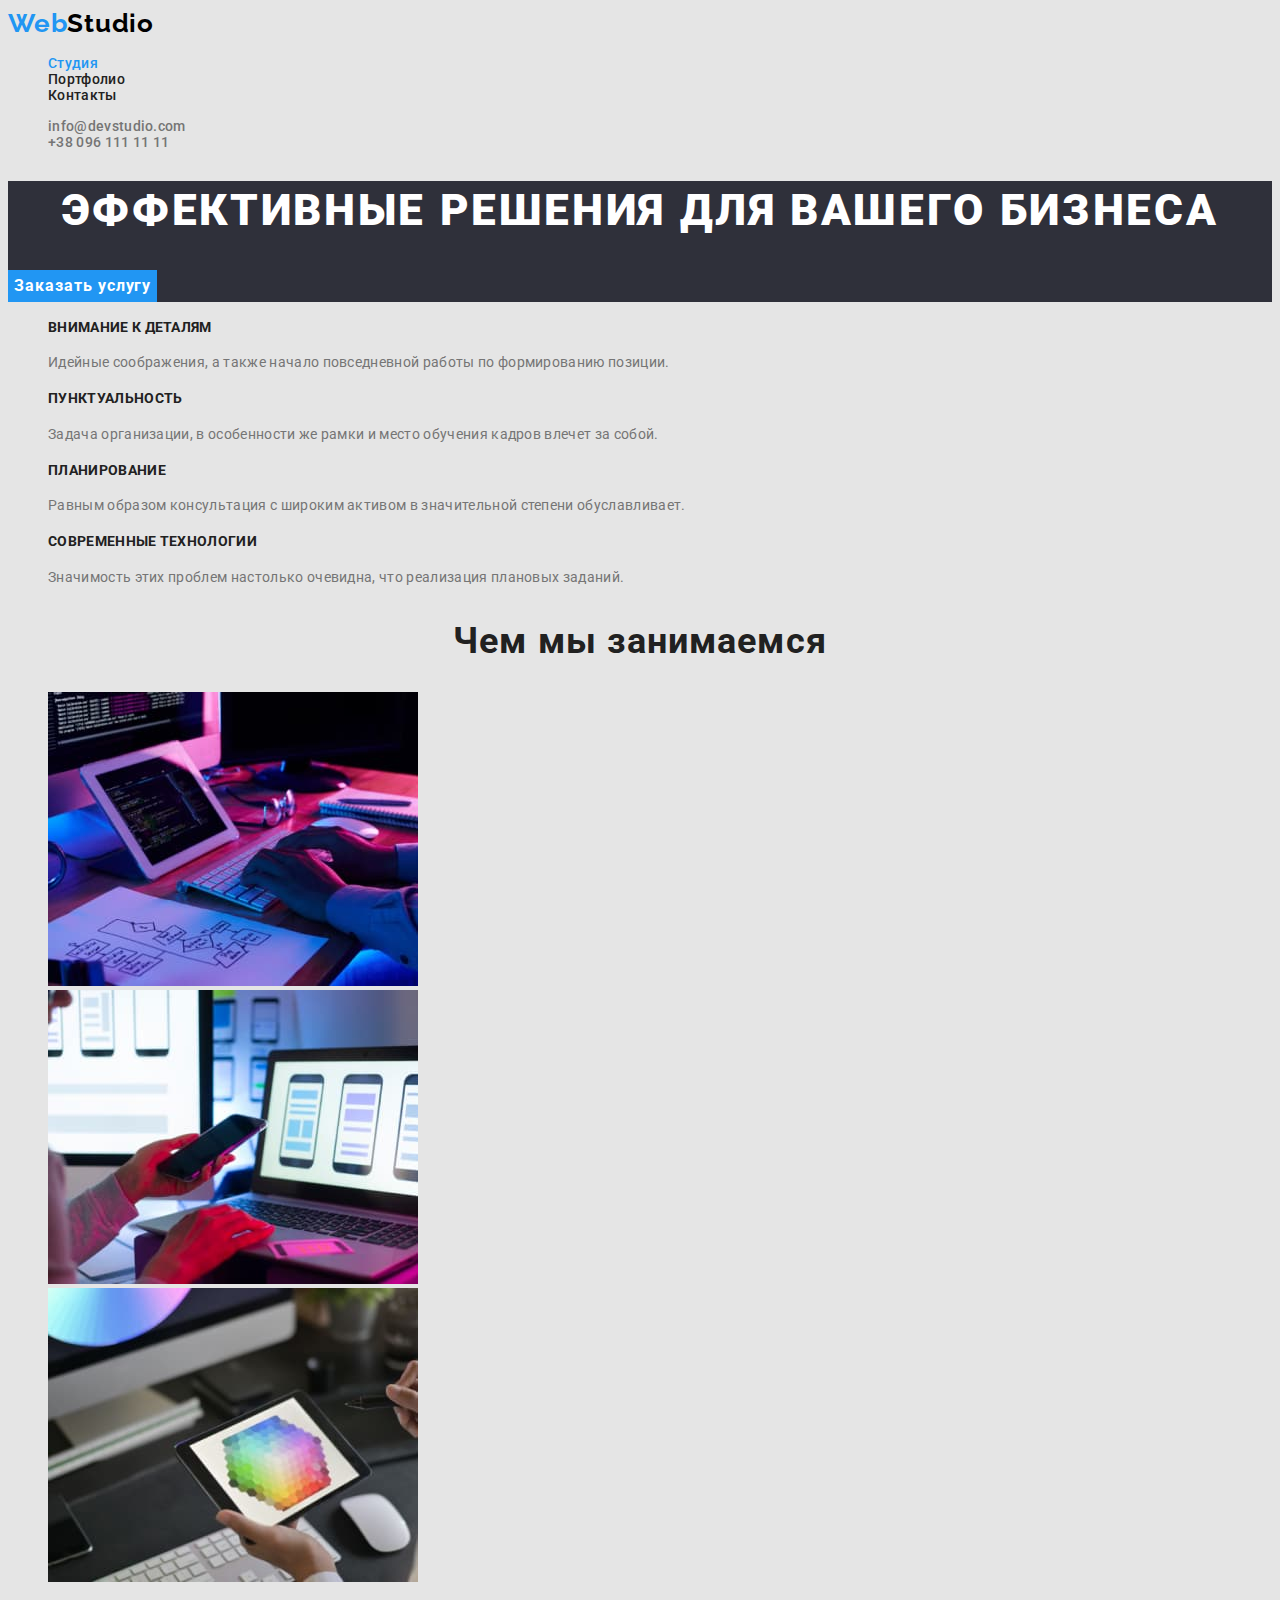
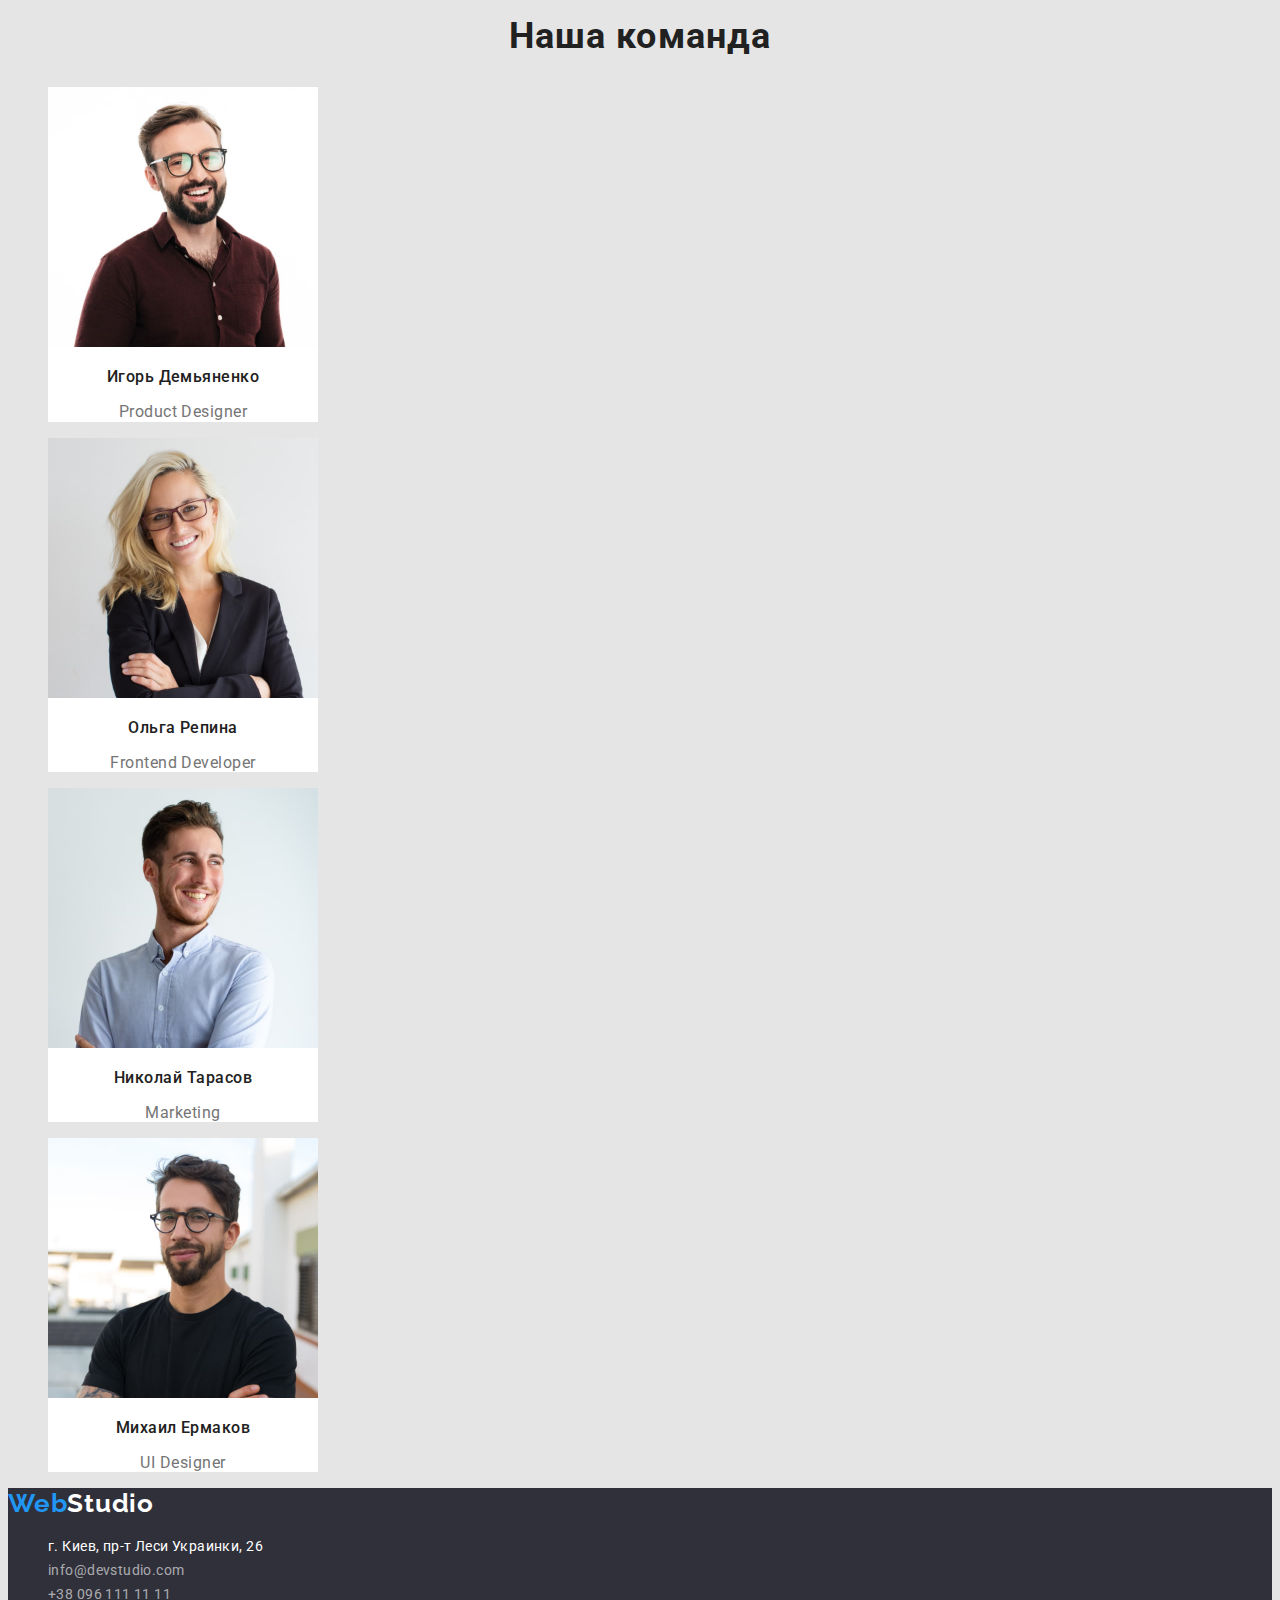
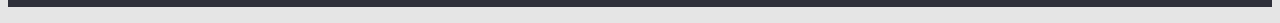
<file: index.html>
<!DOCTYPE html>
<html lang="ru">
<head>
    <meta charset="UTF-8">
    <meta http-equiv="X-UA-Compatible" content="IE=edge">
    <meta name="viewport" content="width=device-width, initial-scale=1.0">
    <title>Web Studio</title>
    <link rel="preconnect" href="https://fonts.googleapis.com">
    <link rel="preconnect" href="https://fonts.gstatic.com" crossorigin>
    <link href="https://fonts.googleapis.com/css2?family=Raleway:wght@700&family=Roboto:wght@400;500;700;900&display=swap"
        rel="stylesheet">
    <link rel="stylesheet" href="./css/styles.css">
</head>
<body>
    <!-- Header -->
    <header>
        <a href="/index.html" class="logo">Web<span class="logo-black-word">Studio</span></a>
        <nav>
            <ul class="nav-list">
                <li>
                    <a href="./index.html" class="link-current">Студия</a>
                </li>
                <li>
                    <a href="./portfolio.html" class="nav-link">Портфолио</a>
                </li>
                <li>
                    <a href="./contacts.html" class="nav-link">Контакты</a>
                </li>
            </ul>
        </nav>

        <ul class="contacts-list">
            <li>
                <a href="mailto:info@devstudio.com" class="contact-link">info@devstudio.com</a>
            </li>
            <li>
                <a href="tel:+380961111111" class="contact-link">+38 096 111 11 11</a>
            </li>
        </ul>
    
    </header>
    
    <main>
        <!-- Hero -->
        <section class="hero">
            <h1 class="hero-title">Эффективные решения для вашего бизнеса</h1>
            <button type="button">Заказать услугу</button>
        </section>

        <!-- Benefits -->
        <section class="section">
            <h2 class="hiden-title">Наши преймущества</h2>
            <ul class="benefits-list">
                <li>
                    <h3 class="benefit-title">Внимание к деталям</h3>
                    <p class="benefit-paragraph">
                        Идейные соображения, а также начало повседневной работы по 
                        формированию позиции.
                    </p>
                </li>
                <li>
                    <h3 class="benefit-title">Пунктуальность</h3>
                    <p class="benefit-paragraph">
                        Задача организации, в особенности же рамки и место обучения 
                        кадров влечет за собой.
                    </p>
                </li>
                <li>
                    <h3 class="benefit-title">Планирование</h3>
                    <p class="benefit-paragraph">
                        Равным образом консультация с широким активом в значительной 
                        степени обуславливает.
                    </p>
                </li>
                <li>
                    <h3 class="benefit-title">Современные технологии</h3>
                    <p class="benefit-paragraph">
                        Значимость этих проблем настолько очевидна, что реализация 
                        плановых заданий.
                    </p>
                </li>
            </ul>
        </section>

        <!-- What we do -->
        <section class="section">
            <h2 class="section-title">Чем мы занимаемся</h2>
            <ul class="work-list">
                <li>
                    <img src="./images/box_1.jpg" alt="Написание кода" width="370">
                </li>
                <li>
                    <img src="./images/box_2.jpg" alt="Создание дизайна" width="370">
                </li>
                <li>
                    <img src="./images/box_3.jpg" alt="Выбор стиля" width="370">
                </li>
            </ul>
        </section>

            <!-- Our team -->
        <section class="section">
            <h2 class="section-title">Наша команда</h2>
            <ul class="team-list">
                <li>
                    <img src="./images/card_img_1.jpg" alt="Игорь Демьяненко" width="270">
                    <h3 class="team-title">Игорь Демьяненко</h3>
                    <p class="team-paragraph">Product Designer </p>        
                </li>
                <li>
                    <img src="./images/card_img_2.jpg" alt="Ольга Репина" width="270">
                        <h3 class="team-title">Ольга Репина</h3>
                        <p class="team-paragraph">Frontend Developer</p> 
                </li>
                <li>
                    <img src="./images/card_img_3.jpg" alt="Николай Тарасов" width="270">
                    <h3 class="team-title">Николай Тарасов</h3> 
                    <p class="team-paragraph">Marketing</p> 
                </li>
                <li>
                    <img src="./images/card_img_4.jpg" alt="Михаил Ермаков" width="270">
                    <h3 class="team-title">Михаил Ермаков</h3> 
                    <p class="team-paragraph">UI Designer</p> 
                </li>
            </ul>
        </section>
    </main>

    <!-- Footer -->
    <footer class="footer">
        <a href="./index.html" class="logo">Web<span class="logo-white-word">Studio</span></a>

        <address>
            <ul class="adress-list">
                <li>
                    <a href="#" class="adress-link">г. Киев, пр-т Леси Украинки, 26</a> 
                </li>
                <li>
                    <a href="mailto:info@example.com" class="footer-contact-link">info@devstudio.com</a>
                </li>
                <li>
                    <a href="tel:+380961111111" class="footer-contact-link">+38 096 111 11 11</a>
                </li>
            </ul>
        </address>

    </footer>
</body>
</html>
</file>
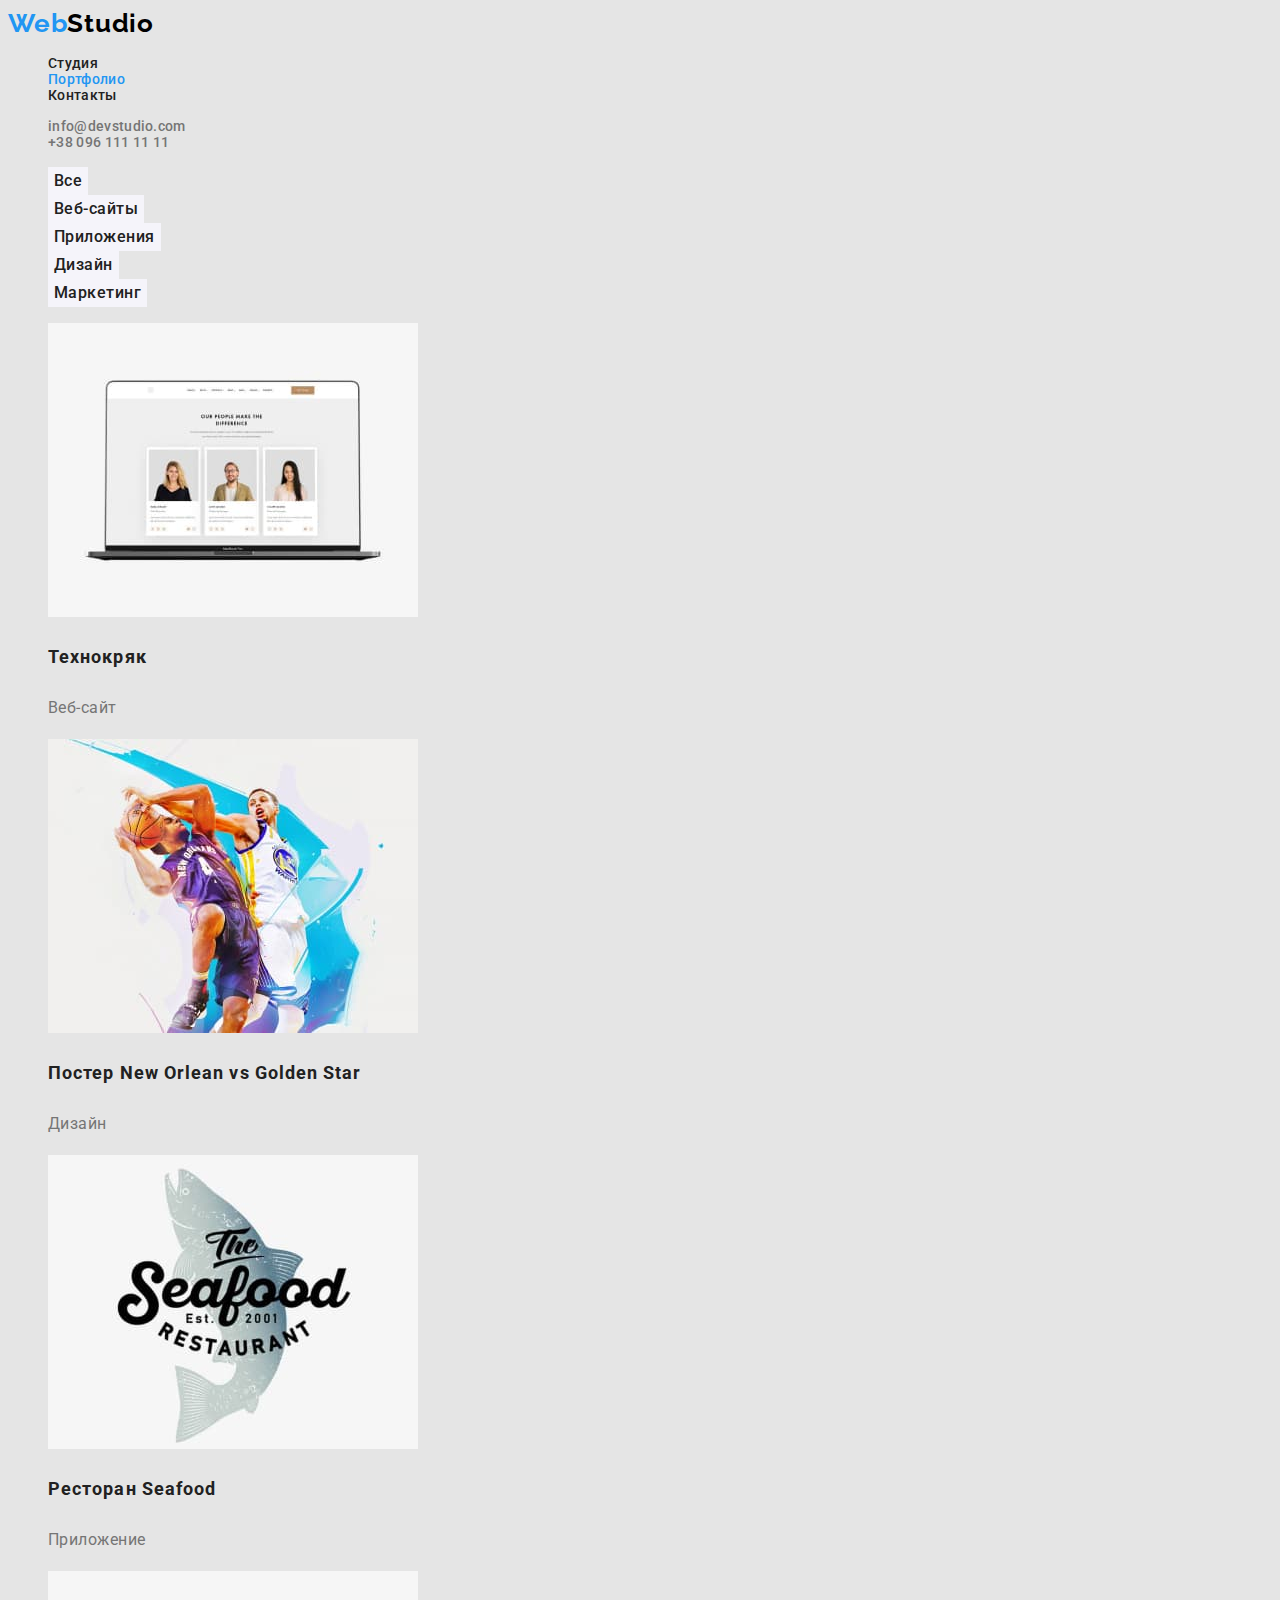
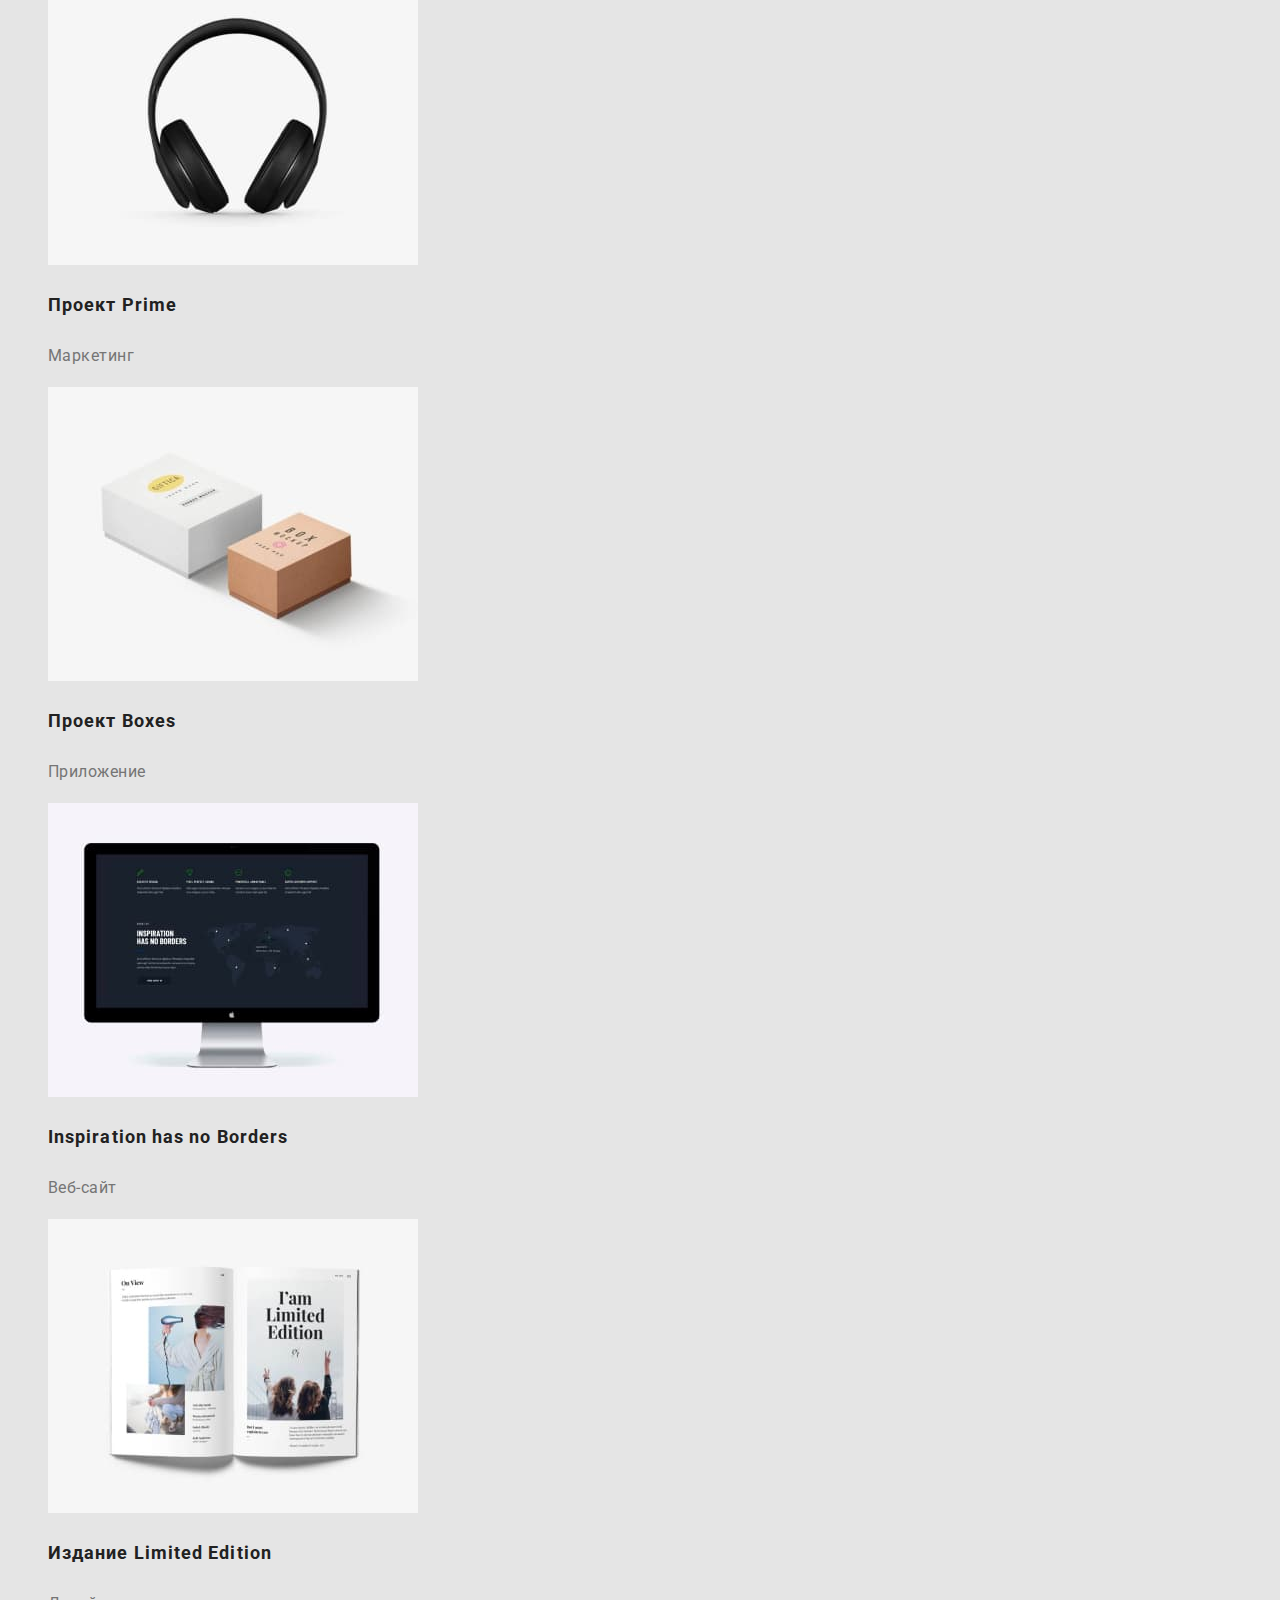
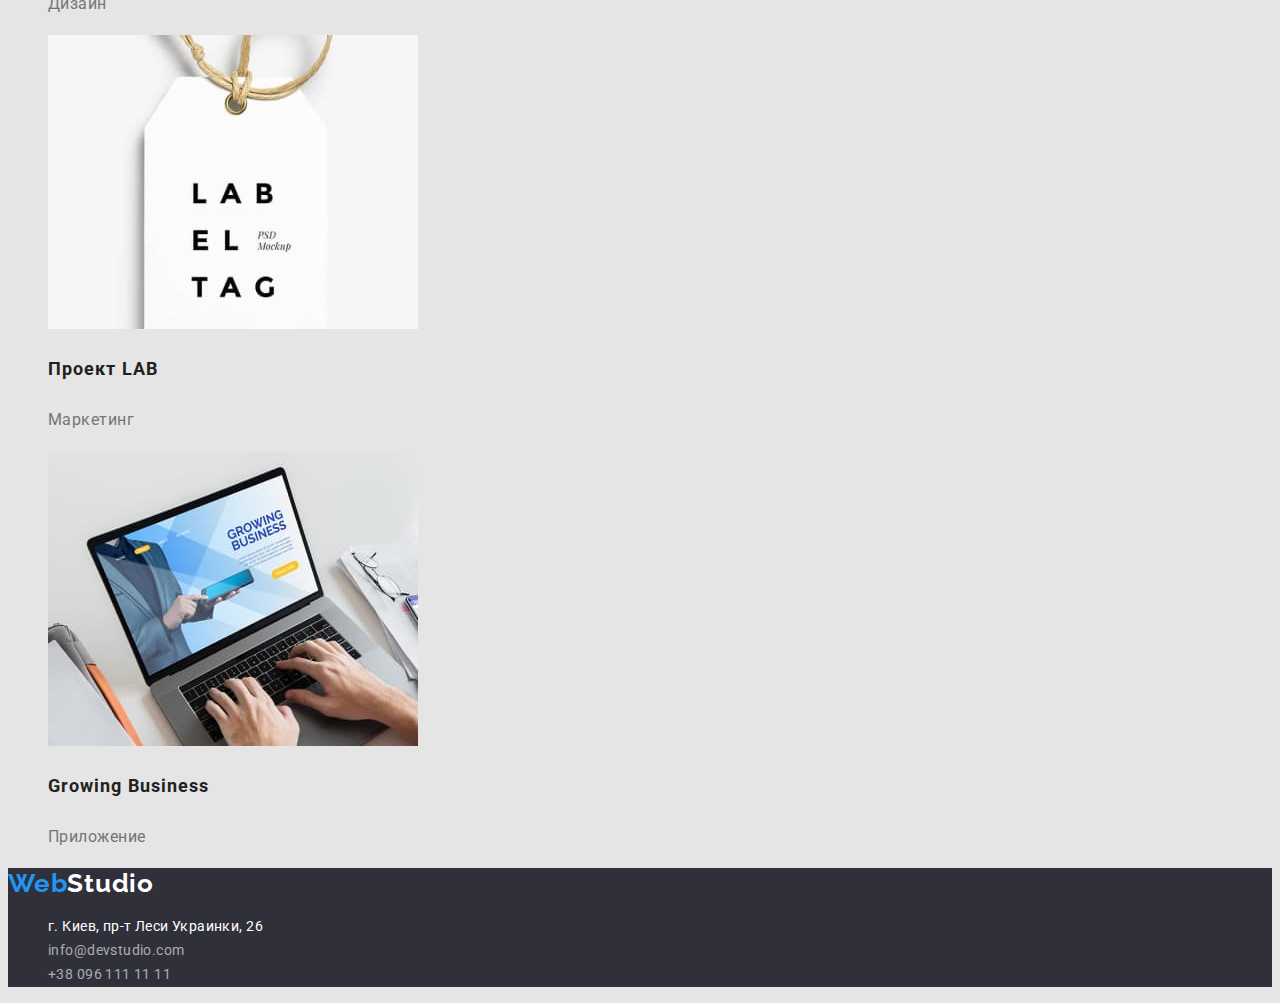
<file: portfolio.html>
<!DOCTYPE html>
<html lang="ru">
<head>
    <meta charset="UTF-8">
    <meta http-equiv="X-UA-Compatible" content="IE=edge">
    <meta name="viewport" content="width=device-width, initial-scale=1.0">
    <title>Web Studio</title>
    <link rel="preconnect" href="https://fonts.googleapis.com">
    <link rel="preconnect" href="https://fonts.gstatic.com" crossorigin>
    <link href="https://fonts.googleapis.com/css2?family=Raleway:wght@700&family=Roboto:wght@400;500;700;900&display=swap"
        rel="stylesheet">
    <link rel="stylesheet" href="./css/styles.css">
    
    
</head>
<body>
    <!-- Header -->
    <header>
        <a href="./index.html" class="logo">Web<span class="logo-black-word">Studio</span></a>
        <nav>
            <ul class="nav-list">
                <li>
                    <a href="./index.html" class="nav-link">Студия</a>
                </li>
                <li>
                    <a href="./portfolio.html" class="link-current">Портфолио</a>
                </li>
                <li>
                    <a href="./contacts.html" class="nav-link">Контакты</a>
                </li>
            </ul>
        </nav>
        
        <ul class="contacts-list">
            <li>
                <a href="mailto:info@devstudio.com" class="contact-link">info@devstudio.com</a>
            </li>
            <li>
                <a href="tel:+380961111111" class="contact-link">+38 096 111 11 11</a>
            </li>
        </ul>
    </header>

    <main>

        <!-- Projects -->
        <section>
            <h2 class="hiden-title">Фильтр проектов</h2>
            <ul class="filter-list">
                <li>
                    <button type="button" class="portfolio-button">Все</button>
                </li>
                <li>
                    <button type="button" class="portfolio-button">Веб-сайты</button>
                </li>
                <li>
                    <button type="button" class="portfolio-button">Приложения</button>
                </li>
                <li>
                    <button type="button" class="portfolio-button">Дизайн</button>
                </li>
                <li>
                    <button type="button" class="portfolio-button">Маркетинг</button>
                </li>
            </ul>
            
            <h2 class="hiden-title">Наши проекты</h2>
            <ul class="projects-list">
                <li>
                    <a href="#" class="project-link">
                        <img src="./images/portfolio_img1.jpg" alt="Веб-сайт Технокряк на компьютере" width="370">
                        <h3 class="project-title">Технокряк</h3>
                        <p class="project-paragraph">Веб-сайт</p>
                    </a>
                </li>
                <li>
                    <a href="#" class="project-link">
                        <img src="./images/portfolio_img2.jpg" alt="Постер New Orlean vs Golden Star" width="370">
                        <h3 class="project-title">Постер New Orlean vs Golden Star</h3>
                        <p class="project-paragraph">Дизайн</p>
                    </a>
                </li>
                <li>
                    <a href="#"  class="project-link">
                        <img src="./images/portfolio_img3.jpg" alt="Лого приложения ресторана Seafood" width="370">
                        <h3 class="project-title">Ресторан Seafood</h3>
                        <p class="project-paragraph">Приложение</p>
                    </a>
                </li>
                <li>
                    <a href="#"  class="project-link">
                        <img src="./images/portfolio_img4.jpg" alt="Лого маркетингового проекта Prime" width="370">
                        <h3 class="project-title">Проект Prime</h3>
                        <p class="project-paragraph">Маркетинг</p>
                    </a>
                </li>
                <li>
                    <a href="#"  class="project-link">
                        <img src="./images/portfolio_img5.jpg" alt="Лого приложения проекта Boxes" width="370">
                        <h3 class="project-title">Проект Boxes</h3>
                        <p class="project-paragraph">Приложение</p>
                    </a>
                </li>
                <li>
                    <a href="#"  class="project-link">
                        <img src="./images/portfolio_img6.jpg" alt="Веб-сайт Inspiration has no Borders на компьютере" width="370">
                        <h3 class="project-title">Inspiration has no Borders</h3>
                        <p class="project-paragraph">Веб-сайт</p>
                    </a>
                </li>
                <li>
                    <a href="#"  class="project-link">
                         <img src="./images/portfolio_img7.jpg" alt="Книга с дизайном издания Limited Edition" width="370">
                        <h3 class="project-title">Издание Limited Edition</h3>
                        <p class="project-paragraph">Дизайн</p>
                    </a>                  
                </li>
                <li>
                    <a href="#"  class="project-link">
                        <img src="./images/portfolio_img8.jpg" alt="Лого маркетинг проекта LAB" width="370">
                        <h3 class="project-title">Проект LAB</h3>
                        <p class="project-paragraph">Маркетинг</p>
                    </a>                   
                </li>
                <li>
                    <a href="#"  class="project-link">
                        <img src="./images/portfolio_img9.jpg" alt="Приложение Growing Business на компьютере" width="370">
                        <h3 class="project-title">Growing Business</h3>
                        <p class="project-paragraph">Приложение</p>
                    </a>
                </li>
            </ul>
        </section>
    </main>

    <!-- Footer -->
    <footer class="footer">
        <a href="./index.html" class="logo">Web<span class="logo-white-word">Studio</span></a>
    
        <address class="adress-list">
            <ul class="adress-list">
                <li>
                    <a href="#" class="adress-link">г. Киев, пр-т Леси Украинки, 26</a>
                </li>
                <li>
                    <a href="mailto:info@example.com" class="footer-contact-link">info@devstudio.com</a>
                </li>
                <li>
                    <a href="tel:+380961111111" class="footer-contact-link">+38 096 111 11 11</a>
                </li>
            </ul>
        </address>
    
    </footer>
</body>
</html>
</file>
<file: css/styles.css>
:root{
    --main-text-color: #212121;
    --secondary-text-color: #757575;
    --white-text-color: #FFFFFF;
    --main-site-color: #E5E5E5;
    --secondary-site-color: #2F303A;
    --site-accent-color: #2196F3;
    --button-color: #F5F4FA;
}

/* General */

body {
    background-color: var(--main-site-color);
    color: var(--main-text-color);
    font-family: 'Roboto', sans-serif;
    letter-spacing: 0.02em;
}

/* Header */
.logo {
    color: var(--site-accent-color);
    text-decoration: none;
    font-family: 'Raleway';
    font-style: normal;
    font-weight: 700;
    font-size: 26px;
    line-height: 1.2;
    letter-spacing: 0.03em;
}
.logo-black-word {
    color: #000000;
}

.nav-list > li {
    list-style: none;
    font-weight: 500;
    font-size: 14px;
    line-height: 1.15;
}

.nav-link {
    color: var(--main-text-color);
    text-decoration: none;
}

.link-current {
    color: var(--site-accent-color);
    text-decoration: none;
    list-style: none;
}

.contacts-list > li {
    list-style: none;
    font-weight: 500;
    font-size: 14px;
    line-height: 1.14;
}
 .contact-link {
    color: var(--secondary-text-color);
    text-decoration: none;
    font-style: normal;
 }

.contact-link:hover, .contact-link:focus,
.adress-link:hover, .adress-link:focus,
.link:hover, .link:focus{
    color: var(--site-accent-color);
}


/* Hero */

.hero {
    background-color: var(--secondary-site-color);
}

.hero-title {
    color: var(--white-text-color);
    font-weight: 900;
    font-size: 44px;
    line-height: 1.35;
    text-align: center;
    letter-spacing: 0.06em;
    text-transform: uppercase;
}

button {
    background-color: var(--site-accent-color);
    color: var(--white-text-color);
    border: none;
    cursor: pointer;
    font-family: inherit;
    font-style: normal;
    font-weight: 700;
    font-size: 16px;
    line-height: 1.87;
    display: flex;
    align-items: center;
    text-align: center;
    letter-spacing: 0.06em;
}

button:hover, button:focus {
    background-color: var(--button-color);
    color: var(--site-accent-color);
}

/* Sections */
.section {

}
.hiden-title {
    display: none;
 } 

 .section-title {
    font-weight: 700;
    font-size: 36px;
    line-height: 1.17;
    text-align: center;
    letter-spacing: 0.03em;
}

/* Benefits */
.benefits-list {
    list-style: none;
} 

.benefit-title {
    font-weight: 700;
    font-size: 14px;
    line-height: 1.4;
    text-transform: uppercase;
 }

 .benefit-paragraph {
    color: var(--secondary-text-color);
    font-size: 14px;
    line-height: 1.71;
 }

/* What we do */
.work-list > li {
    list-style: none;
}


/* Our team */
.team-list {
    width: 270px;
}

.team-list > li {
    list-style: none;
    background-color: var(--white-text-color);
    
}

.team-title, .team-paragraph {
    color: var(--secondary-text-color);
    font-size: 16px;
    line-height: 1.19;
    text-align: center;
    letter-spacing: 0.03em;
}
.team-title {
    font-weight: 500;
    color: var(--main-text-color)
}

/* =============================================================== */
/* Portfolio filter (portfolio.html) */

.filter-list {
    list-style: none;
}

button.portfolio-button {
    background-color: var(--button-color);
    color: var(--main-text-color);
    font-weight: 500;
    font-size: 16px;
    line-height: 1.62;
    letter-spacing: 0.03em;
}

button.portfolio-button:hover, button.portfolio-button:focus {
    background-color: var(--site-accent-color);
    color: var(--button-color);
}

/* Projects list */
.projects-list {
    list-style: none;
}

.project-link {
    text-decoration: none;
}

.project-title {
    color: var(--main-text-color);
    font-weight: 700;
    font-size: 18px;
    line-height: 2;
    letter-spacing: 0.06em;
}

.project-paragraph {
    color: var(--secondary-text-color);
    font-size: 16px;
    line-height: 1.88;
    letter-spacing: 0.03em;
}
/* ============================================================== */
/* Footer */
.footer {
    background-color: var(--secondary-site-color);
}

.logo-white-word {
    color: var(--white-text-color);
}

.adress-list {
    list-style: none;
}

.adress-link, .footer-contact-link {
    color: var(--white-text-color);
    text-decoration: none;
    font-style: normal;
    font-size: 14px;
    line-height: 1.71;
    letter-spacing: 0.03em;
}

.footer-contact-link {
    color: rgba(255, 255, 255, 0.6);
    text-decoration: none;
}

.footer-contact-link:hover, .footer-contact-link:focus {
    color: var(--site-accent-color);
}
</file>
